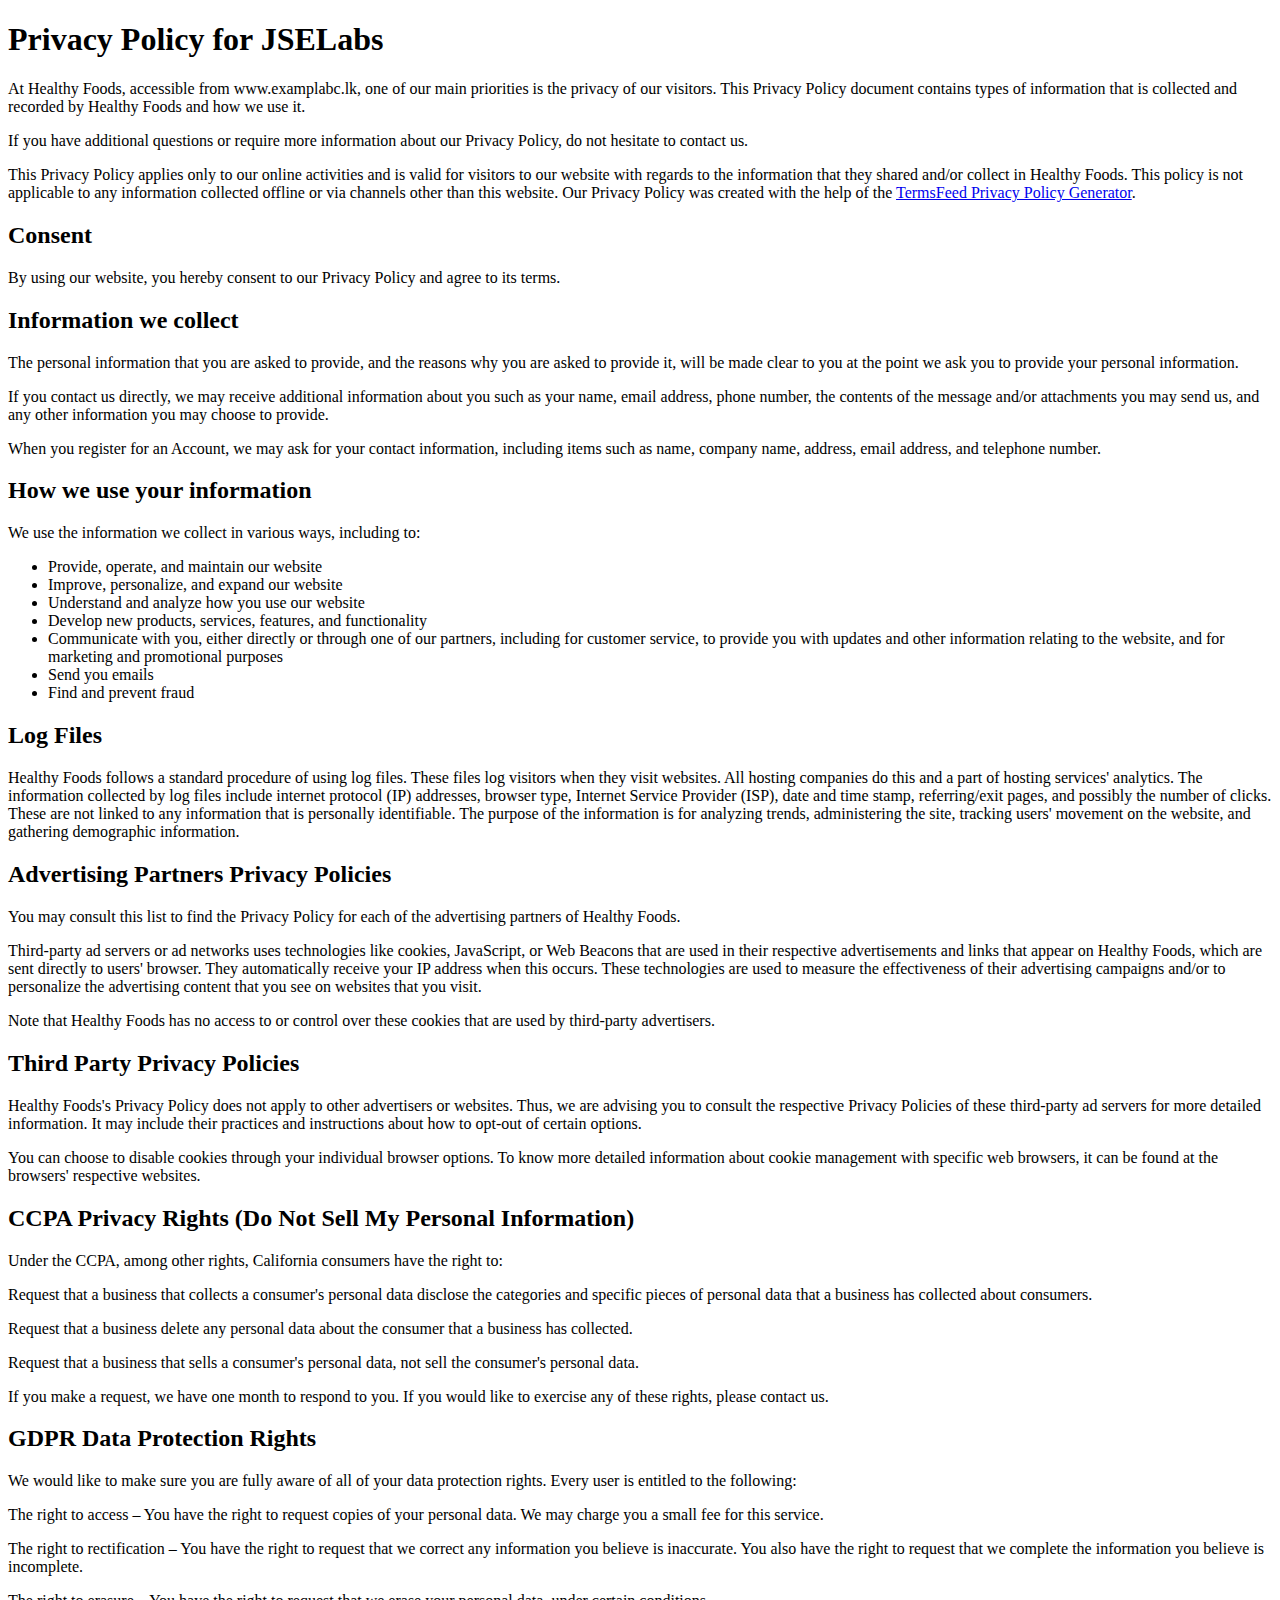
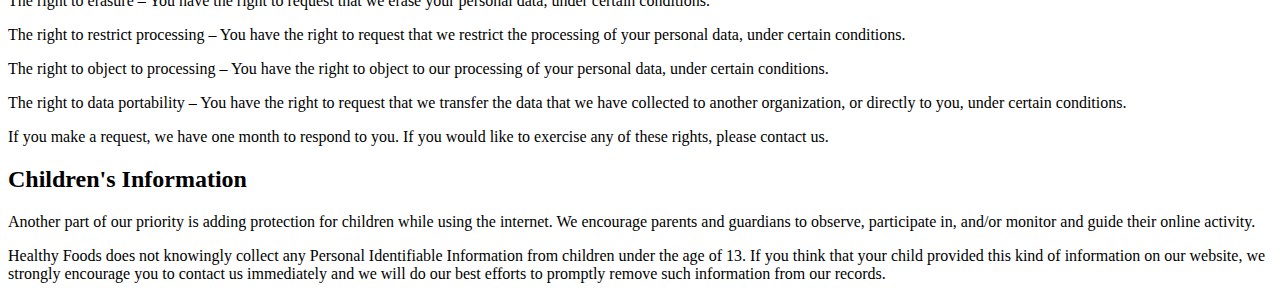
<file: privacyPolicy.html>
<!DOCTYPE html>
<html lang="en" dir="ltr">
  <head>
    <meta charset="utf-8">
    <title></title>
  </head>
  <body>
    <h1>Privacy Policy for JSELabs</h1>

<p>At Healthy Foods, accessible from www.examplabc.lk, one of our main priorities is the privacy of our visitors. This Privacy Policy document contains types of information that is collected and recorded by Healthy Foods and how we use it.</p>

<p>If you have additional questions or require more information about our Privacy Policy, do not hesitate to contact us.</p>

<p>This Privacy Policy applies only to our online activities and is valid for visitors to our website with regards to the information that they shared and/or collect in Healthy Foods. This policy is not applicable to any information collected offline or via channels other than this website. Our Privacy Policy was created with the help of the <a href="https://www.termsfeed.com/privacy-policy-generator/">TermsFeed Privacy Policy Generator</a>.</p>

<h2>Consent</h2>

<p>By using our website, you hereby consent to our Privacy Policy and agree to its terms.</p>

<h2>Information we collect</h2>

<p>The personal information that you are asked to provide, and the reasons why you are asked to provide it, will be made clear to you at the point we ask you to provide your personal information.</p>
<p>If you contact us directly, we may receive additional information about you such as your name, email address, phone number, the contents of the message and/or attachments you may send us, and any other information you may choose to provide.</p>
<p>When you register for an Account, we may ask for your contact information, including items such as name, company name, address, email address, and telephone number.</p>

<h2>How we use your information</h2>

<p>We use the information we collect in various ways, including to:</p>

<ul>
<li>Provide, operate, and maintain our website</li>
<li>Improve, personalize, and expand our website</li>
<li>Understand and analyze how you use our website</li>
<li>Develop new products, services, features, and functionality</li>
<li>Communicate with you, either directly or through one of our partners, including for customer service, to provide you with updates and other information relating to the website, and for marketing and promotional purposes</li>
<li>Send you emails</li>
<li>Find and prevent fraud</li>
</ul>

<h2>Log Files</h2>

<p>Healthy Foods follows a standard procedure of using log files. These files log visitors when they visit websites. All hosting companies do this and a part of hosting services' analytics. The information collected by log files include internet protocol (IP) addresses, browser type, Internet Service Provider (ISP), date and time stamp, referring/exit pages, and possibly the number of clicks. These are not linked to any information that is personally identifiable. The purpose of the information is for analyzing trends, administering the site, tracking users' movement on the website, and gathering demographic information.</p>




<h2>Advertising Partners Privacy Policies</h2>

<P>You may consult this list to find the Privacy Policy for each of the advertising partners of Healthy Foods.</p>

<p>Third-party ad servers or ad networks uses technologies like cookies, JavaScript, or Web Beacons that are used in their respective advertisements and links that appear on Healthy Foods, which are sent directly to users' browser. They automatically receive your IP address when this occurs. These technologies are used to measure the effectiveness of their advertising campaigns and/or to personalize the advertising content that you see on websites that you visit.</p>

<p>Note that Healthy Foods has no access to or control over these cookies that are used by third-party advertisers.</p>

<h2>Third Party Privacy Policies</h2>

<p>Healthy Foods's Privacy Policy does not apply to other advertisers or websites. Thus, we are advising you to consult the respective Privacy Policies of these third-party ad servers for more detailed information. It may include their practices and instructions about how to opt-out of certain options. </p>

<p>You can choose to disable cookies through your individual browser options. To know more detailed information about cookie management with specific web browsers, it can be found at the browsers' respective websites.</p>

<h2>CCPA Privacy Rights (Do Not Sell My Personal Information)</h2>

<p>Under the CCPA, among other rights, California consumers have the right to:</p>
<p>Request that a business that collects a consumer's personal data disclose the categories and specific pieces of personal data that a business has collected about consumers.</p>
<p>Request that a business delete any personal data about the consumer that a business has collected.</p>
<p>Request that a business that sells a consumer's personal data, not sell the consumer's personal data.</p>
<p>If you make a request, we have one month to respond to you. If you would like to exercise any of these rights, please contact us.</p>

<h2>GDPR Data Protection Rights</h2>

<p>We would like to make sure you are fully aware of all of your data protection rights. Every user is entitled to the following:</p>
<p>The right to access – You have the right to request copies of your personal data. We may charge you a small fee for this service.</p>
<p>The right to rectification – You have the right to request that we correct any information you believe is inaccurate. You also have the right to request that we complete the information you believe is incomplete.</p>
<p>The right to erasure – You have the right to request that we erase your personal data, under certain conditions.</p>
<p>The right to restrict processing – You have the right to request that we restrict the processing of your personal data, under certain conditions.</p>
<p>The right to object to processing – You have the right to object to our processing of your personal data, under certain conditions.</p>
<p>The right to data portability – You have the right to request that we transfer the data that we have collected to another organization, or directly to you, under certain conditions.</p>
<p>If you make a request, we have one month to respond to you. If you would like to exercise any of these rights, please contact us.</p>

<h2>Children's Information</h2>

<p>Another part of our priority is adding protection for children while using the internet. We encourage parents and guardians to observe, participate in, and/or monitor and guide their online activity.</p>

<p>Healthy Foods does not knowingly collect any Personal Identifiable Information from children under the age of 13. If you think that your child provided this kind of information on our website, we strongly encourage you to contact us immediately and we will do our best efforts to promptly remove such information from our records.</p>
  </body>
</html>
</file>
